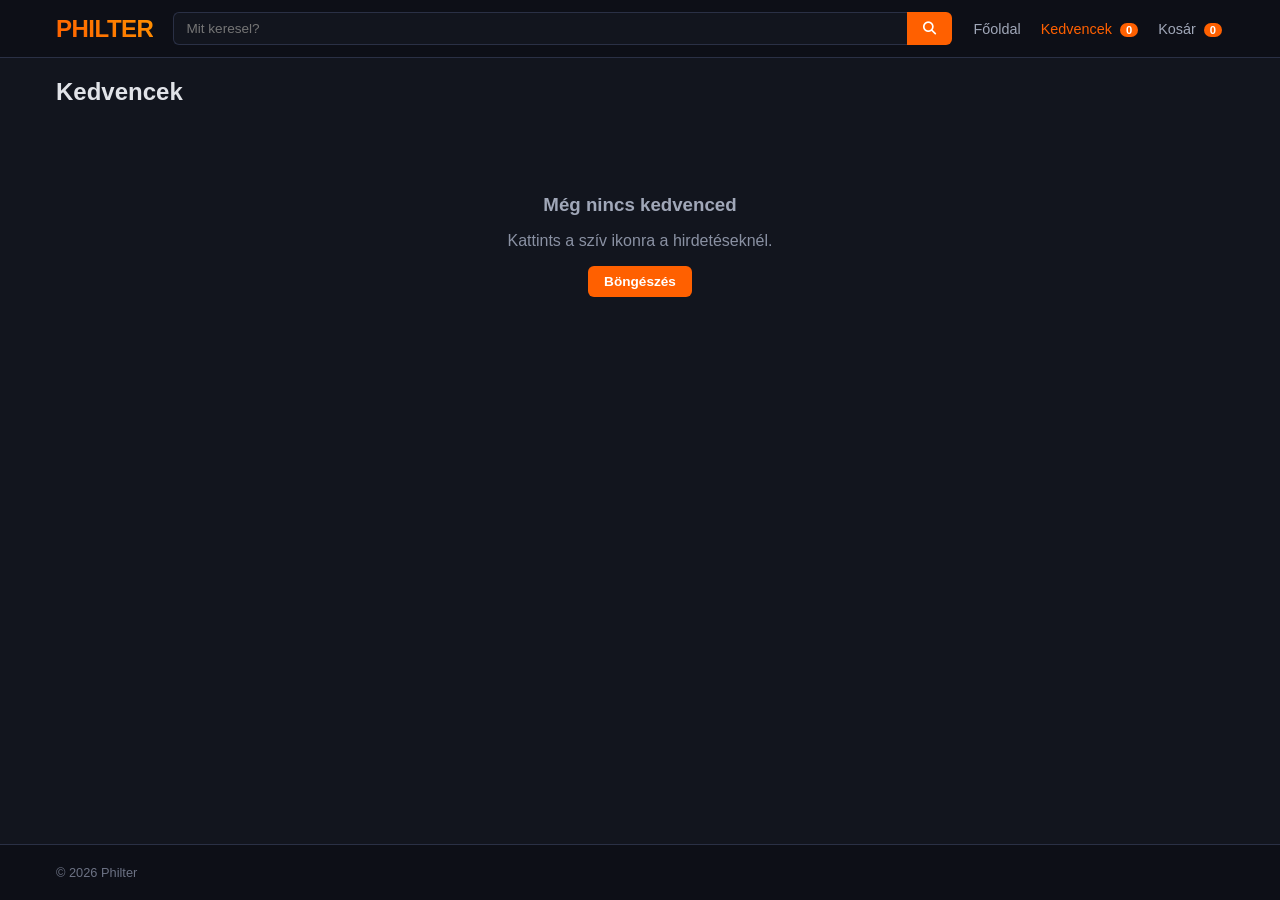
<file: kedvencek.html>
<!DOCTYPE html>
<html lang="hu">
<head>
<meta charset="UTF-8">
<meta name="viewport" content="width=device-width, initial-scale=1">
<title>Philter – Kedvencek</title>
<link rel="stylesheet" href="style.css">
<link rel="stylesheet" href="https://cdnjs.cloudflare.com/ajax/libs/font-awesome/6.4.0/css/all.min.css">
</head>
<body>

<header>
  <div class="wrap topbar">
    <a href="index.html" class="logo">PHILTER</a>
    <form class="search" onsubmit="event.preventDefault(); location.href='index.html';">
      <input type="text" placeholder="Mit keresel?">
      <button type="submit"><i class="fa-solid fa-magnifying-glass"></i></button>
    </form>
    <nav class="mainnav">
      <a href="index.html">Főoldal</a>
      <a href="kedvencek.html" class="active">Kedvencek <span class="badge" id="favCount">0</span></a>
      <a href="kosar.html">Kosár <span class="badge" id="cartCount">0</span></a>
    </nav>
  </div>
</header>

<main>
  <div class="wrap">
    <h2 style="margin-top:0;">Kedvencek</h2>
    <div id="content"></div>
  </div>
</main>

<footer>
  <div class="wrap">
    <span>© 2026 Philter</span>
  </div>
</footer>

<script src="app.js"></script>
<script>
function render() {
  const favs = getFavs();
  const box = document.getElementById('content');
  const list = favs.map(id => findProduct(id)).filter(Boolean);

  if (!list.length) {
    box.className = '';
    box.innerHTML = '<div class="empty"><h3>Még nincs kedvenced</h3><p>Kattints a szív ikonra a hirdetéseknél.</p><a href="index.html" class="btn">Böngészés</a></div>';
    return;
  }

  box.className = 'grid';
  box.innerHTML = list.map(p => `
    <div class="card">
      <a href="termek.html?id=${p.id}"><img src="${p.image}" alt=""></a>
      <div class="body">
        <h3><a href="termek.html?id=${p.id}">${p.title}</a></h3>
        <div class="meta">${p.location} · ${p.condition}</div>
        <div class="price">${formatPrice(p.price)}</div>
        <div class="foot">
          <span>${p.seller} (+${p.sellerRating})</span>
          <div class="actions">
            <button class="iconbtn active" onclick="handleFav(${p.id})"><i class="fa-solid fa-heart"></i></button>
            <button class="iconbtn" onclick="handleCart(${p.id})"><i class="fa-solid fa-cart-plus"></i></button>
          </div>
        </div>
      </div>
    </div>
  `).join('');
}

function handleFav(id) {
  toggleFav(id);
  render();
}

function handleCart(id) {
  addToCart(id);
  location.href = 'kosar.html';
}

render();
</script>
</body>
</html>
</file>
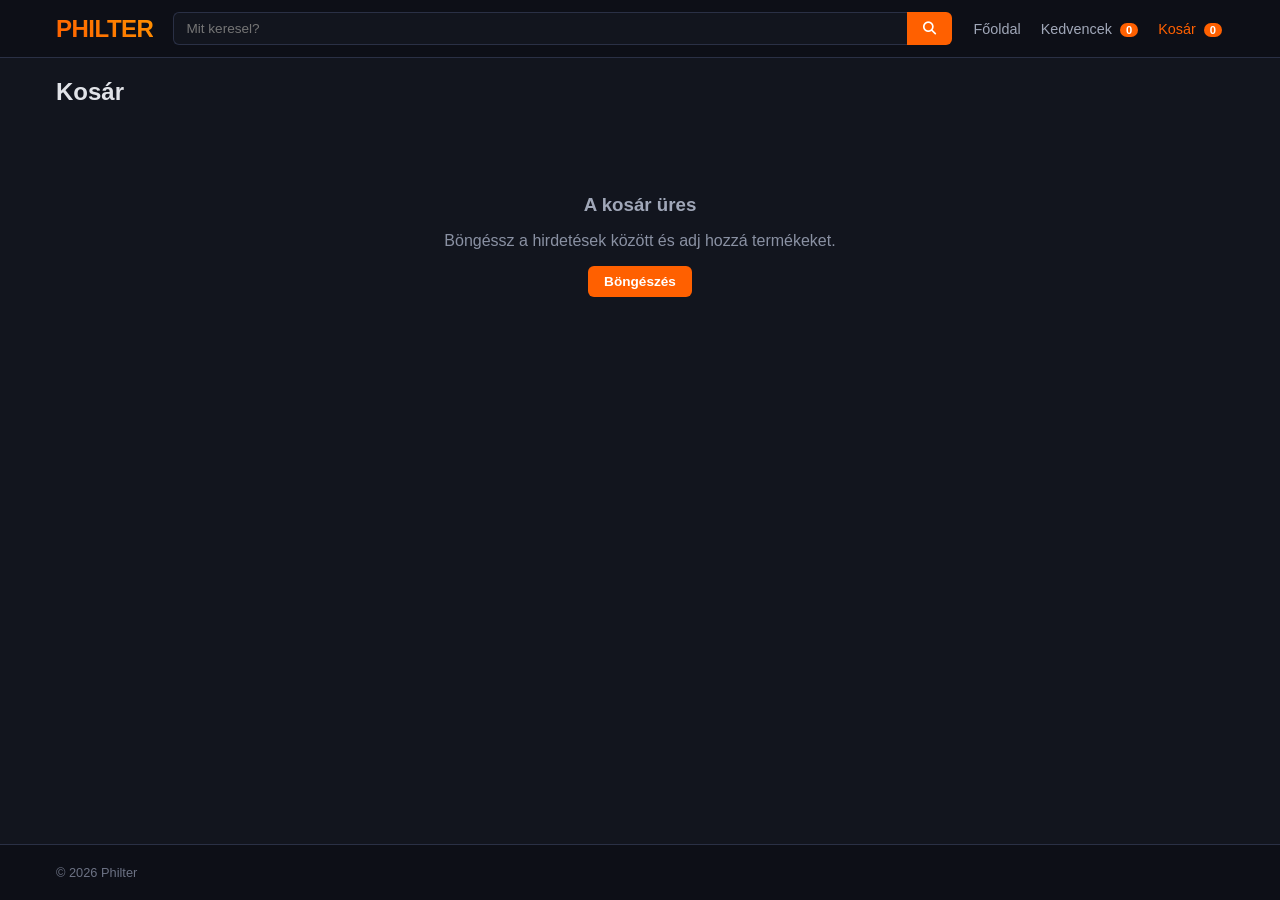
<file: kosar.html>
<!DOCTYPE html>
<html lang="hu">
<head>
<meta charset="UTF-8">
<meta name="viewport" content="width=device-width, initial-scale=1">
<title>Philter – Kosár</title>
<link rel="stylesheet" href="style.css">
<link rel="stylesheet" href="https://cdnjs.cloudflare.com/ajax/libs/font-awesome/6.4.0/css/all.min.css">
</head>
<body>

<header>
  <div class="wrap topbar">
    <a href="index.html" class="logo">PHILTER</a>
    <form class="search" onsubmit="event.preventDefault(); location.href='index.html';">
      <input type="text" placeholder="Mit keresel?">
      <button type="submit"><i class="fa-solid fa-magnifying-glass"></i></button>
    </form>
    <nav class="mainnav">
      <a href="index.html">Főoldal</a>
      <a href="kedvencek.html">Kedvencek <span class="badge" id="favCount">0</span></a>
      <a href="kosar.html" class="active">Kosár <span class="badge" id="cartCount">0</span></a>
    </nav>
  </div>
</header>

<main>
  <div class="wrap">
    <h2 style="margin-top:0;">Kosár</h2>
    <div id="content"></div>
  </div>
</main>

<footer>
  <div class="wrap">
    <span>© 2026 Philter</span>
  </div>
</footer>

<script src="app.js"></script>
<script>
function shippingFee() {
  const el = document.querySelector('input[name="ship"]:checked');
  return el ? parseInt(el.value) : 0;
}

function updateTotals() {
  const cart = getCart();
  const subtotal = cart.reduce((s, id) => {
    const p = findProduct(id);
    return s + (p ? p.price : 0);
  }, 0);
  const ship = shippingFee();
  document.getElementById('subtotal').textContent = formatPrice(subtotal);
  document.getElementById('ship').textContent = formatPrice(ship);
  document.getElementById('total').textContent = formatPrice(subtotal + ship);
}

function removeItem(id) {
  removeFromCart(id);
  render();
}

function checkout(e) {
  e.preventDefault();
  saveCart([]);
  updateBadges();
  document.getElementById('content').innerHTML =
    '<div class="empty"><h3>Köszönjük a megrendelést!</h3><p>Az adatokat elküldtük e-mailben.</p><a href="index.html" class="btn">Vissza a főoldalra</a></div>';
}

function render() {
  const box = document.getElementById('content');
  const cart = getCart();
  const list = cart.map(id => findProduct(id)).filter(Boolean);

  if (!list.length) {
    box.innerHTML = '<div class="empty"><h3>A kosár üres</h3><p>Böngéssz a hirdetések között és adj hozzá termékeket.</p><a href="index.html" class="btn">Böngészés</a></div>';
    return;
  }

  const itemsHtml = list.map(p => `
    <li>
      <div style="display:flex;align-items:center;gap:12px;flex:1;min-width:0;">
        <img class="thumb" src="${p.image}" alt="">
        <div style="min-width:0;">
          <div style="font-weight:600;color:#e1e3e8;overflow:hidden;text-overflow:ellipsis;white-space:nowrap;">${p.title}</div>
          <div style="font-size:0.75rem;color:#8a91a3;">Eladó: ${p.seller}</div>
        </div>
      </div>
      <div style="display:flex;align-items:center;gap:12px;">
        <span style="color:#22c55e;font-weight:700;">${formatPrice(p.price)}</span>
        <button class="iconbtn" onclick="removeItem(${p.id})"><i class="fa-solid fa-xmark"></i></button>
      </div>
    </li>
  `).join('');

  box.innerHTML = `
    <div class="layout" style="grid-template-columns:1fr 320px;">
      <div>
        <div class="panel">
          <h2>Kiválasztott termékek</h2>
          <ul class="cart-list">${itemsHtml}</ul>
        </div>

        <div class="panel" style="margin-top:16px;">
          <h2>Szállítási mód</h2>
          <div class="field">
            <label>
              <input type="radio" name="ship" value="1190" checked onchange="updateTotals()">
              Foxpost csomagautomata – 1 190 Ft
            </label>
          </div>
          <div class="field">
            <label>
              <input type="radio" name="ship" value="1990" onchange="updateTotals()">
              GLS házhozszállítás – 1 990 Ft
            </label>
          </div>
          <div class="field">
            <label>
              <input type="radio" name="ship" value="0" onchange="updateTotals()">
              Személyes átvétel – 0 Ft
            </label>
          </div>
        </div>
      </div>

      <div>
        <div class="panel">
          <h2>Összegzés</h2>
          <div class="summary-row"><span>Termékek:</span><span id="subtotal">0 Ft</span></div>
          <div class="summary-row"><span>Szállítás:</span><span id="ship">0 Ft</span></div>
          <div class="summary-row total"><span>Végösszeg:</span><span id="total">0 Ft</span></div>

          <form onsubmit="checkout(event)" style="margin-top:16px;display:flex;flex-direction:column;gap:8px;">
            <input type="text" placeholder="Név" required>
            <input type="email" placeholder="E-mail" required>
            <input type="tel" placeholder="Telefonszám" required>
            <textarea rows="2" placeholder="Szállítási cím" required></textarea>
            <button type="submit" class="btn" style="width:100%;margin-top:4px;">
              <i class="fa-solid fa-check"></i> Megrendelés
            </button>
          </form>
        </div>
      </div>
    </div>
  `;

  updateTotals();
}

render();
</script>
</body>
</html>
</file>
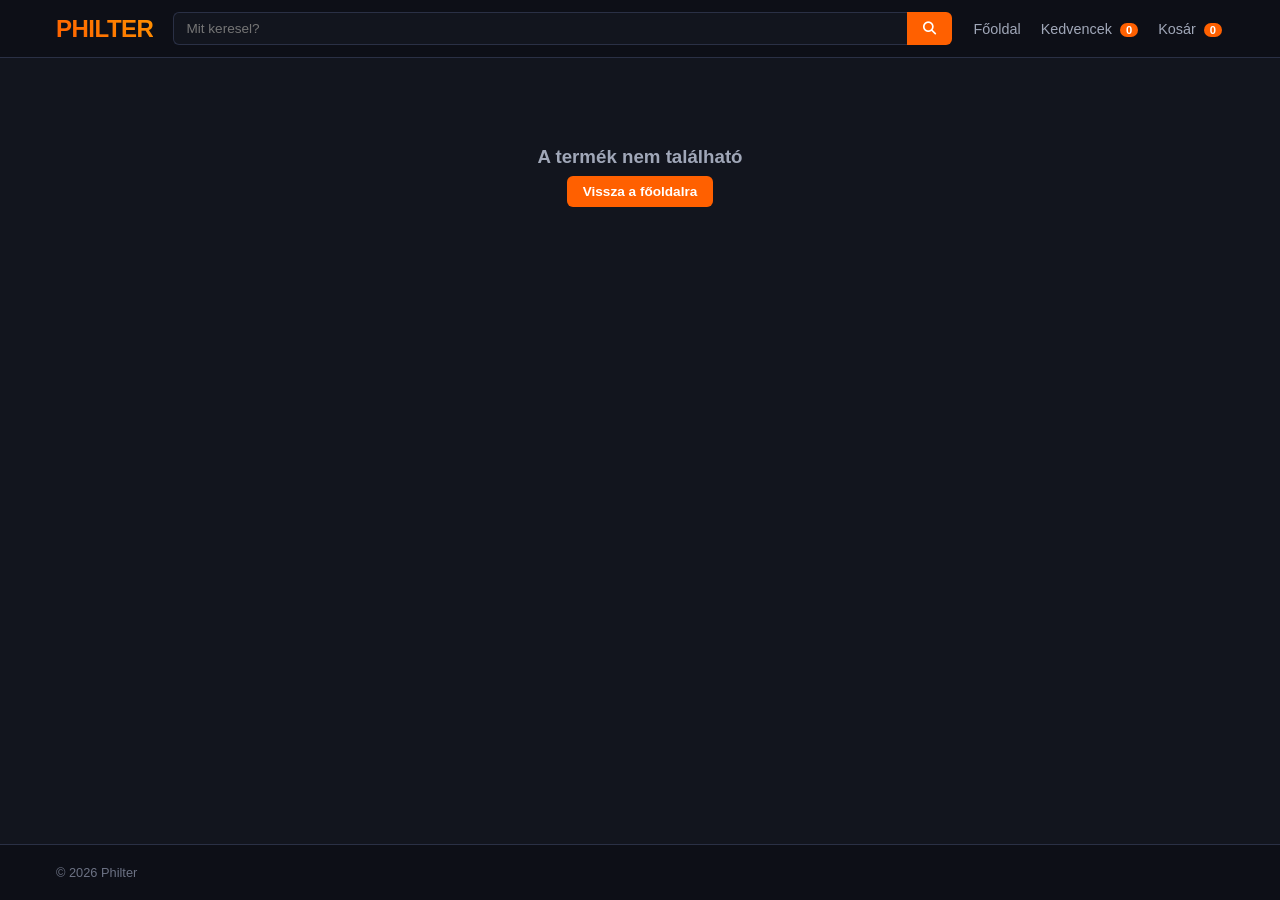
<file: termek.html>
<!DOCTYPE html>
<html lang="hu">
<head>
<meta charset="UTF-8">
<meta name="viewport" content="width=device-width, initial-scale=1">
<title>Philter – Termék</title>
<link rel="stylesheet" href="style.css">
<link rel="stylesheet" href="https://cdnjs.cloudflare.com/ajax/libs/font-awesome/6.4.0/css/all.min.css">
</head>
<body>

<header>
  <div class="wrap topbar">
    <a href="index.html" class="logo">PHILTER</a>
    <form class="search" onsubmit="event.preventDefault(); location.href='index.html';">
      <input type="text" placeholder="Mit keresel?">
      <button type="submit"><i class="fa-solid fa-magnifying-glass"></i></button>
    </form>
    <nav class="mainnav">
      <a href="index.html">Főoldal</a>
      <a href="kedvencek.html">Kedvencek <span class="badge" id="favCount">0</span></a>
      <a href="kosar.html">Kosár <span class="badge" id="cartCount">0</span></a>
    </nav>
  </div>
</header>

<main>
  <div class="wrap">
    <div id="content"></div>
  </div>
</main>

<footer>
  <div class="wrap">
    <span>© 2026 Philter</span>
  </div>
</footer>

<script src="app.js"></script>
<script>
const id = parseInt(new URLSearchParams(location.search).get('id'));
const product = findProduct(id);
const box = document.getElementById('content');

function render() {
  if (!product) {
    box.innerHTML = '<div class="empty"><h3>A termék nem található</h3><a href="index.html" class="btn">Vissza a főoldalra</a></div>';
    return;
  }
  const fav = getFavs().includes(product.id);
  box.innerHTML = `
    <div class="product-layout">
      <div class="panel">
        <img src="${product.image}" alt="" style="width:100%;border-radius:8px;">
      </div>
      <div class="panel">
        <h1 style="font-size:1.3rem;margin:0 0 10px;">${product.title}</h1>
        <div style="color:#22c55e;font-size:1.6rem;font-weight:700;margin-bottom:14px;">
          ${formatPrice(product.price)}
        </div>
        <div style="margin-bottom:16px;color:#a0a7b8;font-size:0.85rem;">
          <i class="fa-solid fa-location-dot"></i> ${product.location} ·
          ${product.condition} ·
          ${product.shipping ? 'Postázható' : 'Csak személyes átvétel'}
        </div>
        <div style="margin-bottom:16px;font-size:0.85rem;color:#a0a7b8;">
          Eladó: <strong style="color:#e1e3e8;">${product.seller}</strong> (+${product.sellerRating})
        </div>
        <div style="display:flex;gap:8px;">
          <button class="btn" style="flex:1" onclick="addToCart(${product.id});location.href='kosar.html';">
            <i class="fa-solid fa-cart-plus"></i> Kosárba
          </button>
          <button class="iconbtn ${fav?'active':''}" style="width:42px;height:42px;" onclick="handleFav(this)">
            <i class="fa-solid fa-heart"></i>
          </button>
        </div>
      </div>
    </div>
    <div class="panel" style="margin-top:20px;">
      <h2>Leírás</h2>
      <p style="color:#a0a7b8;white-space:pre-line;">${product.description}</p>
    </div>
  `;
}

function handleFav(btn) {
  toggleFav(product.id);
  btn.classList.toggle('active');
}

render();
</script>
</body>
</html>
</file>
<file: style.css>
* { box-sizing: border-box; }

body {
  margin: 0;
  font-family: 'Inter', Arial, sans-serif;
  background: #12151e;
  color: #e1e3e8;
  min-height: 100vh;
  display: flex;
  flex-direction: column;
}

a { color: inherit; text-decoration: none; }

header {
  background: #0d0f17;
  border-bottom: 1px solid #2a3045;
  padding: 12px 0;
  position: sticky;
  top: 0;
  z-index: 20;
}

.wrap {
  width: 100%;
  max-width: 1200px;
  margin: 0 auto;
  padding: 0 16px;
}

.topbar {
  display: flex;
  align-items: center;
  gap: 20px;
  flex-wrap: wrap;
}

.logo {
  font-weight: 800;
  font-size: 1.5rem;
  letter-spacing: -0.5px;
  background: linear-gradient(45deg, #ff6000, #ff9100);
  -webkit-background-clip: text;
  -webkit-text-fill-color: transparent;
}

.search { flex: 1; min-width: 200px; display: flex; }

.search input {
  flex: 1;
  background: #12151e;
  border: 1px solid #2a3045;
  border-right: none;
  color: #e1e3e8;
  padding: 8px 12px;
  border-radius: 6px 0 0 6px;
  outline: none;
  font-family: inherit;
}

.search input:focus { border-color: #3b4461; }

.search button {
  background: #ff6000;
  border: none;
  color: #fff;
  padding: 0 16px;
  border-radius: 0 6px 6px 0;
  cursor: pointer;
}

.search button:hover { background: #e05500; }

nav.mainnav {
  display: flex;
  gap: 16px;
  align-items: center;
  font-size: 0.9rem;
  flex-wrap: wrap;
}

nav.mainnav a { color: #a0a7b8; padding: 4px 2px; }
nav.mainnav a:hover { color: #fff; }
nav.mainnav a.active { color: #ff6000; }

.badge {
  display: inline-block;
  min-width: 18px;
  padding: 1px 6px;
  border-radius: 10px;
  font-size: 0.7rem;
  font-weight: 700;
  background: #ff6000;
  color: #fff;
  margin-left: 4px;
  text-align: center;
}

.catbar {
  background: #171b29;
  border-bottom: 1px solid #2a3045;
  overflow-x: auto;
  white-space: nowrap;
  padding: 8px 0;
}

.catbar .wrap { display: flex; gap: 4px; }

.cat {
  display: inline-flex;
  align-items: center;
  padding: 6px 14px;
  border-radius: 8px;
  color: #a0a7b8;
  font-size: 0.78rem;
  cursor: pointer;
  background: none;
  border: none;
  font-family: inherit;
}

.cat:hover { background: rgba(255, 96, 0, 0.1); color: #fff; }
.cat.active { background: rgba(255, 96, 0, 0.15); color: #ff6000; font-weight: 600; }

main { flex: 1; padding: 20px 0 40px; }

.layout {
  display: grid;
  grid-template-columns: 240px 1fr;
  gap: 20px;
  align-items: start;
}

@media (max-width: 800px) { .layout { grid-template-columns: 1fr; } }

.panel {
  background: #1a1e2d;
  border: 1px solid #2a3045;
  border-radius: 10px;
  padding: 16px;
}

.panel h2 { font-size: 1rem; margin: 0 0 12px; }

.field { margin-bottom: 12px; }
.field label { display: block; font-size: 0.78rem; color: #a0a7b8; margin-bottom: 4px; }

input, select, textarea {
  width: 100%;
  background: #12151e;
  border: 1px solid #2a3045;
  color: #e1e3e8;
  padding: 7px 10px;
  border-radius: 6px;
  font-family: inherit;
  font-size: 0.85rem;
  outline: none;
}

input:focus, select:focus, textarea:focus { border-color: #3b4461; }

.row2 { display: flex; gap: 8px; }

.btn {
  display: inline-block;
  background: #ff6000;
  color: #fff;
  border: none;
  padding: 8px 16px;
  border-radius: 6px;
  font-weight: 600;
  font-size: 0.85rem;
  cursor: pointer;
  font-family: inherit;
}

.btn:hover { background: #e05500; }

.btn.ghost { background: transparent; border: 1px solid #2a3045; color: #a0a7b8; }
.btn.ghost:hover { color: #fff; border-color: #3b4461; }

.btn.danger { background: transparent; border: 1px solid #8a2c2c; color: #e06060; }
.btn.danger:hover { background: #8a2c2c; color: #fff; }

.toolbar {
  display: flex;
  justify-content: space-between;
  align-items: center;
  background: #171b29;
  border: 1px solid #2a3045;
  border-radius: 8px;
  padding: 8px 12px;
  margin-bottom: 14px;
  font-size: 0.82rem;
  flex-wrap: wrap;
  gap: 8px;
}

.toolbar select { width: auto; padding: 4px 8px; }

.grid {
  display: grid;
  grid-template-columns: repeat(auto-fill, minmax(240px, 1fr));
  gap: 14px;
}

.card {
  background: #1a1e2d;
  border: 1px solid #2a3045;
  border-radius: 10px;
  overflow: hidden;
  display: flex;
  flex-direction: column;
  transition: border-color 0.15s;
}

.card:hover { border-color: #3b4461; }

.card img {
  width: 100%;
  height: 160px;
  object-fit: cover;
  background: #0f111a;
  display: block;
}

.card .body {
  padding: 10px 12px;
  display: flex;
  flex-direction: column;
  gap: 6px;
  flex: 1;
}

.card h3 {
  font-size: 0.9rem;
  margin: 0;
  color: #e1e3e8;
  overflow: hidden;
  text-overflow: ellipsis;
  white-space: nowrap;
}

.card .meta { font-size: 0.75rem; color: #8a91a3; }
.card .price { color: #22c55e; font-weight: 700; font-size: 1rem; }

.card .foot {
  margin-top: auto;
  display: flex;
  justify-content: space-between;
  align-items: center;
  padding-top: 8px;
  border-top: 1px solid #2a3045;
  font-size: 0.75rem;
  color: #a0a7b8;
  gap: 6px;
}

.card .actions { display: flex; gap: 6px; }

.iconbtn {
  background: transparent;
  border: 1px solid #2a3045;
  color: #a0a7b8;
  width: 30px;
  height: 30px;
  border-radius: 6px;
  cursor: pointer;
  display: inline-flex;
  align-items: center;
  justify-content: center;
}

.iconbtn:hover { color: #fff; border-color: #3b4461; }
.iconbtn.active { color: #ff4d4d; border-color: #ff4d4d; }

.empty { text-align: center; padding: 60px 20px; color: #8a91a3; }
.empty h3 { color: #a0a7b8; margin: 8px 0; }

.list-item {
  display: flex;
  gap: 12px;
  background: #1a1e2d;
  border: 1px solid #2a3045;
  border-radius: 10px;
  padding: 10px;
  align-items: center;
  margin-bottom: 10px;
}

.list-item img {
  width: 100px;
  height: 75px;
  object-fit: cover;
  border-radius: 6px;
  flex-shrink: 0;
}

.list-item .info { flex: 1; min-width: 0; }
.list-item .info h3 { font-size: 0.9rem; margin: 0 0 4px; }

.cart-list { list-style: none; padding: 0; margin: 0; }

.cart-list li {
  display: flex;
  justify-content: space-between;
  align-items: center;
  gap: 10px;
  padding: 12px 0;
  border-bottom: 1px solid #2a3045;
  flex-wrap: wrap;
}

.cart-list li:last-child { border-bottom: none; }

.cart-list .thumb {
  width: 70px;
  height: 55px;
  object-fit: cover;
  border-radius: 6px;
  flex-shrink: 0;
}

.summary-row {
  display: flex;
  justify-content: space-between;
  margin-bottom: 8px;
  font-size: 0.9rem;
  color: #a0a7b8;
}

.summary-row.total {
  color: #e1e3e8;
  font-weight: 700;
  font-size: 1.05rem;
  border-top: 1px solid #2a3045;
  padding-top: 10px;
  margin-top: 10px;
}

.summary-row.total span:last-child { color: #22c55e; }

.product-layout {
  display: grid;
  grid-template-columns: 1fr 1fr;
  gap: 20px;
}

@media (max-width: 700px) { .product-layout { grid-template-columns: 1fr; } }

footer {
  background: #0d0f17;
  border-top: 1px solid #2a3045;
  padding: 20px 0;
  font-size: 0.8rem;
  color: #6c7284;
}

footer .wrap {
  display: flex;
  justify-content: space-between;
  flex-wrap: wrap;
  gap: 10px;
}
</file>
